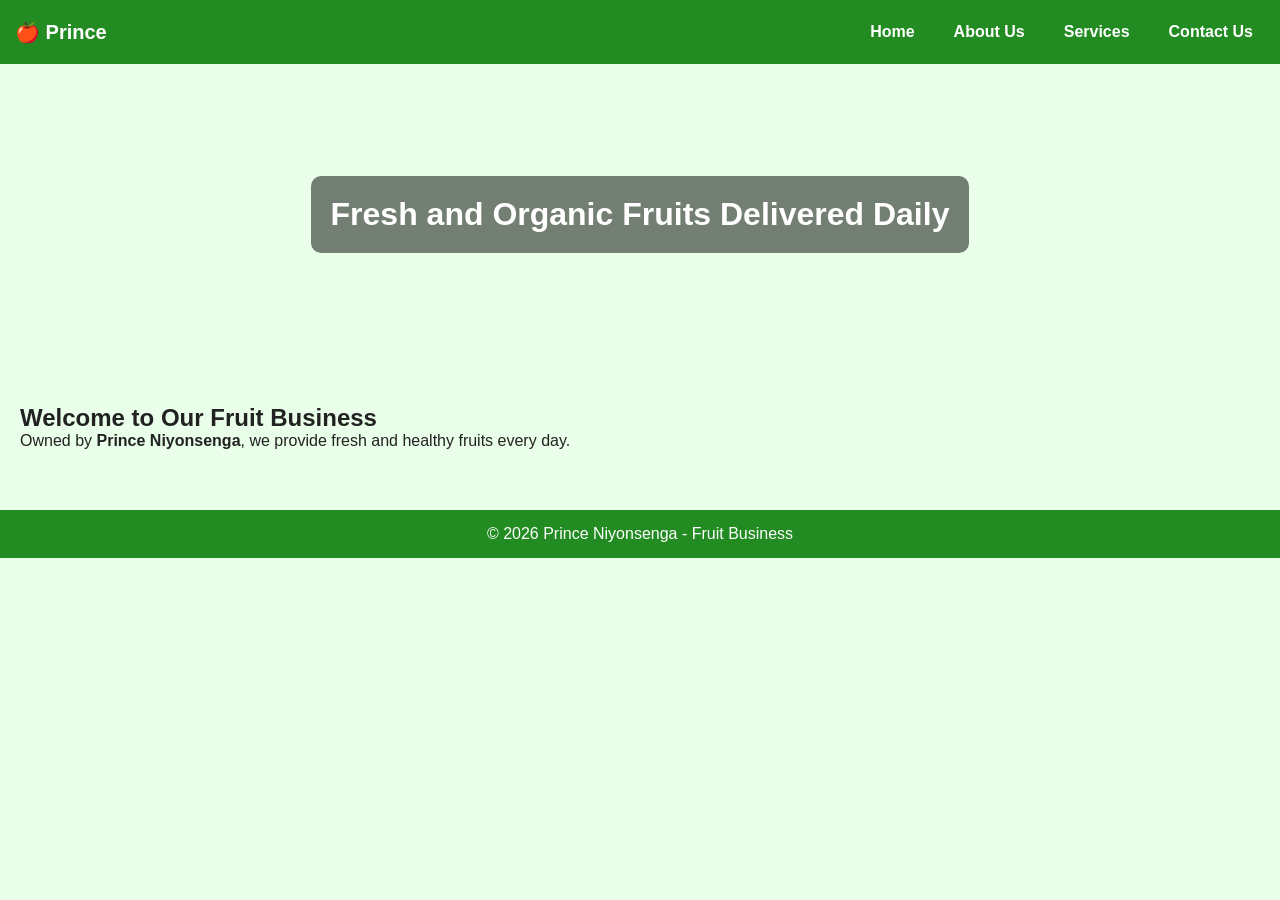
<file: index.html>
<!DOCTYPE html>
<html>
<head>
    <title>Home - Prince Fruits</title>
    <link rel="stylesheet" href="style.css">
</head>

<body>

<header>
    <div class="logo">🍎 Prince</div>

    <nav>
        <a href="index.html">Home</a>
        <a href="about.html">About Us</a>
        <a href="services.html">Services</a>
        <a href="contact.html">Contact Us</a>
    </nav>
</header>

<div class="hero">
    <h1>Fresh and Organic Fruits Delivered Daily</h1>
</div>

<section>
    <h2>Welcome to Our Fruit Business</h2>
    <p>
        Owned by <strong>Prince Niyonsenga</strong>, we provide fresh and healthy fruits every day.
    </p>
</section>

<footer>
    &copy; 2026 Prince Niyonsenga - Fruit Business
</footer>

</body>
</html>
</file>
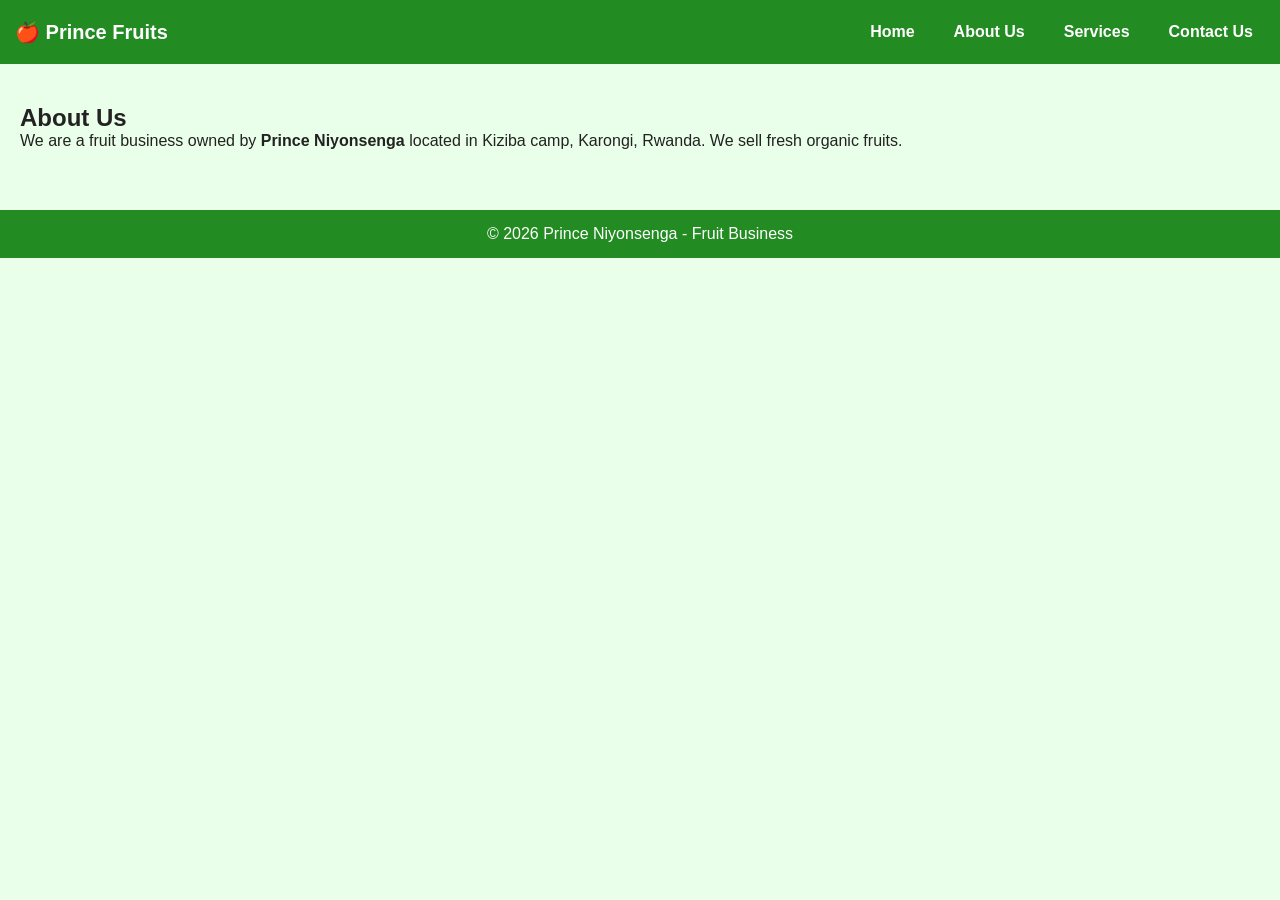
<file: about.html>
<!DOCTYPE html>
<html>
<head>
    <title>About Us</title>
    <link rel="stylesheet" href="style.css">
</head>

<body>

<header>
    <div class="logo">🍎 Prince Fruits</div>

    <nav>
        <a href="index.html">Home</a>
        <a href="about.html">About Us</a>
        <a href="services.html">Services</a>
        <a href="contact.html">Contact Us</a>
    </nav>
</header>

<section>
    <h2>About Us</h2>
    <p>
        We are a fruit business owned by <strong>Prince Niyonsenga</strong> located in Kiziba camp, Karongi, Rwanda.
        We sell fresh organic fruits.
    </p>
</section>

<footer>
    &copy; 2026 Prince Niyonsenga - Fruit Business
</footer>

</body>
</html>
</file>
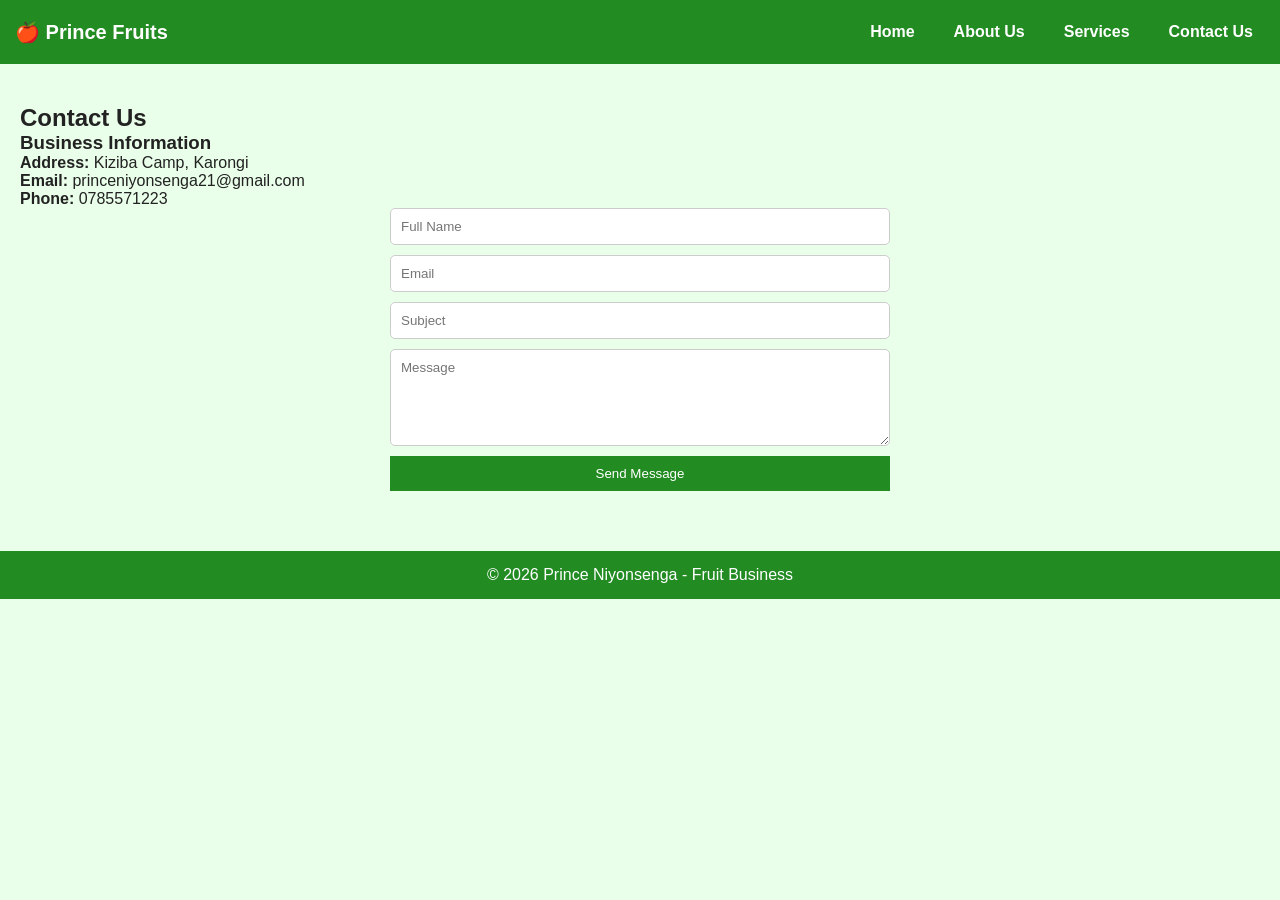
<file: contact.html>
<!DOCTYPE html>
<html>
<head>
    <title>Contact Us</title>
    <link rel="stylesheet" href="style.css">
</head>

<body>

<header>
    <div class="logo">🍎 Prince Fruits</div>

    <nav>
        <a href="index.html">Home</a>
        <a href="about.html">About Us</a>
        <a href="services.html">Services</a>
        <a href="contact.html">Contact Us</a>
    </nav>
</header>

<section>
    <h2>Contact Us</h2>
    <h3>Business Information</h3>

        <p><strong>Address:</strong> Kiziba Camp, Karongi</p>

        <p><strong>Email:</strong> princeniyonsenga21@gmail.com</p>

        <p><strong>Phone:</strong> 0785571223</p>

    <form>
        <input type="text" placeholder="Full Name">
        <input type="email" placeholder="Email">
        <input type="text" placeholder="Subject">
        <textarea rows="5" placeholder="Message"></textarea>
        <button type="submit">Send Message</button>
    </form>
</section>

<footer>
    &copy; 2026 Prince Niyonsenga - Fruit Business
</footer>

</body>
</html>
</file>
<file: style.css>
* {
    margin: 0;
    padding: 0;
    box-sizing: border-box;
    font-family: Arial, sans-serif;
}

body {
    background: #eaffea;
    color: #222;
}

/* HEADER */
header {
    background: forestgreen;
    color: white;
    display: flex;
    justify-content: space-between;
    align-items: center;
    padding: 15px;
    flex-wrap: wrap;
}

.logo {
    font-size: 20px;
    font-weight: bold;
}

/* NAVIGATION */
nav {
    display: flex;
    gap: 15px;
}

nav a {
    color: white;
    text-decoration: none;
    padding: 8px 12px;
    border-radius: 5px;
    font-weight: bold;
}

nav a:hover {
    background: #0b3d0b;
}

/* HERO */
.hero {
    background: url('https://images.unsplash.com/photo-1619566636858-adf3ef46400b') center/cover;
    height: 300px;
    display: flex;
    justify-content: center;
    align-items: center;
    color: white;
    text-align: center;
}

.hero h1 {
    background: rgba(0,0,0,0.5);
    padding: 20px;
    border-radius: 10px;
}

/* SECTION */
section {
    padding: 40px 20px;
}

/* FLEX CARDS */
.flex {
    display: flex;
    gap: 20px;
    flex-wrap: wrap;
    justify-content: center;
}

.card {
    background: white;
    width: 250px;
    padding: 15px;
    border-radius: 10px;
    box-shadow: 0 0 10px rgba(0,0,0,0.1);
    text-align: center;
}

.card img {
    width: 100%;
    border-radius: 10px;
}

/* FORM */
form {
    max-width: 500px;
    margin: auto;
    display: flex;
    flex-direction: column;
    gap: 10px;
}

input, textarea {
    padding: 10px;
    border-radius: 5px;
    border: 1px solid #ccc;
}

button {
    background: forestgreen;
    color: white;
    padding: 10px;
    border: none;
    cursor: pointer;
}

button:hover {
    background: darkgreen;
}

/* FOOTER */
footer {
    background: forestgreen;
    color: white;
    text-align: center;
    padding: 15px;
    margin-top: 20px;
}

/* RESPONSIVE */
@media (max-width: 768px) {
    header {
        flex-direction: column;
        text-align: center;
    }

    nav {
        flex-direction: column;
        align-items: center;
    }
}
</file>
